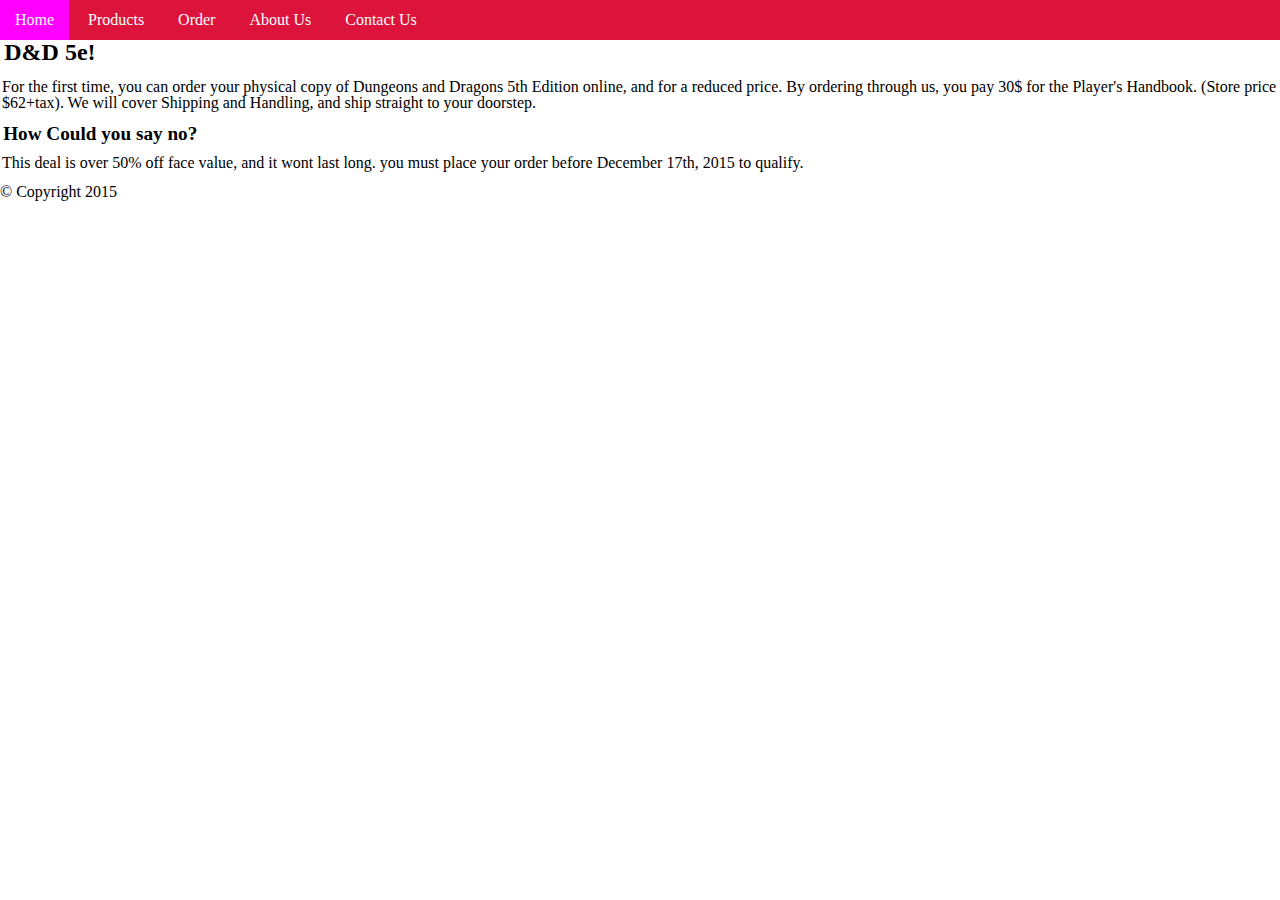
<file: index.html>
<!DOCTYPE html>
<html lang="en">
  <head>
    <meta charset="utf-8">
    <meta http-equiv="X-UA-Compatible" content="IE=edge">
    <meta name="viewport" content="width=device-width, initial-scale=1">
    <title>D&D 5e Website</title>
    <link rel="stylesheet" href="Content/reset.css">
	<link rel="stylesheet" href="Content/main.css">
  </head>
  <body>
	  
    <!-- HEADER SECTION -->
	  <header class="masthead">
		  <nav class="nav">
			  <ul class="nav-bar">
				  <li class="active"><a href="index.html">Home</a></li>
                  <li><a href="about.html">Products</a></li>
                  <li><a href="purchase.html">Order</a></li>
                  <li><a href="corporate.html">About Us</a></li>
                  <li><a href="support.html">Contact Us</a></li>
			  </ul>
		  </nav>
	  </header>
    
    <!-- Main Section -->
    
    <div class="wrapper">
      <main class="mainContent">
        <article>
          <h1>D&D 5e!</h1>
          <p> For the first time, you can order your physical copy of Dungeons and Dragons 5th Edition online, and for a reduced price. By ordering through us, you pay 30$ for the Player's Handbook. (Store price $62+tax). We will cover Shipping and Handling, and ship straight to your doorstep.</p>
        </article>
        <article>
          <h2>How Could you say no?</h2>
          <p>This deal is over 50% off face value, and it wont last long. you must place your order before December 17th, 2015 to qualify.</p>
        </article>
      </main>
    </div>

    <!-- FOOTER SECTION -->
    <footer>
      <h4>&copy; Copyright 2015</h4>
    </footer>


  </body>
</html>
</file>
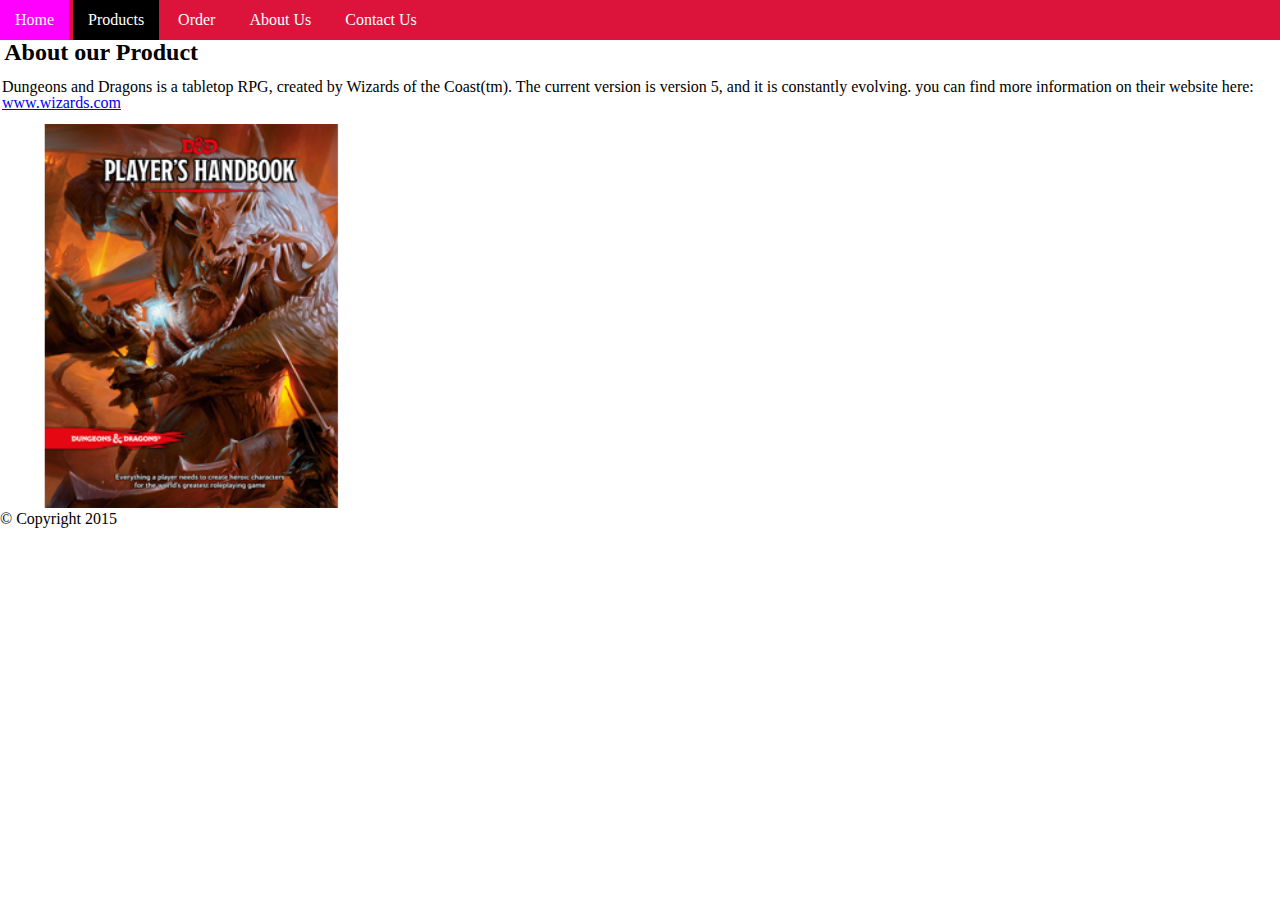
<file: about.html>
<!DOCTYPE html>
<html lang="en">
  <head>
    <meta charset="utf-8">
    <meta http-equiv="X-UA-Compatible" content="IE=edge">
    <meta name="viewport" content="width=device-width, initial-scale=1">
    <title>D&D 5e Website</title>
    <link rel="stylesheet" href="Content/reset.css">
	<link rel="stylesheet" href="Content/main.css">
  </head>
  <body>
	  
    <!-- HEADER SECTION -->
	  <header class="masthead">
		  <nav class="nav">
			  <ul class="nav-bar">
				  <li><a href="index.html">Home</a></li>
                  <li class="active"><a href="about.html">Products</a></li>
                  <li><a href="purchase.html">Order</a></li>
                  <li><a href="corporate.html">About Us</a></li>
                  <li><a href="support.html">Contact Us</a></li>
			  </ul>
		  </nav>
	  </header>
    
    <!-- Main Section -->
    
    <div class="wrapper">
      <main class="mainContent">
        <article>
          <h1>About our Product</h1>
          <p>Dungeons and Dragons is a tabletop RPG, created by Wizards of the Coast(tm). The current version is version 5, and it is constantly evolving. you can find more information on their website here: <a href="www.wizards.com">www.wizards.com</a></p>
          <img src="Assets/images/DnD_PHB.png" class="Handbook">
      </main>
    </div>

    <!-- FOOTER SECTION -->
    <footer>
      <h4>&copy; Copyright 2015</h4>
    </footer>


  </body>
</html>
</file>
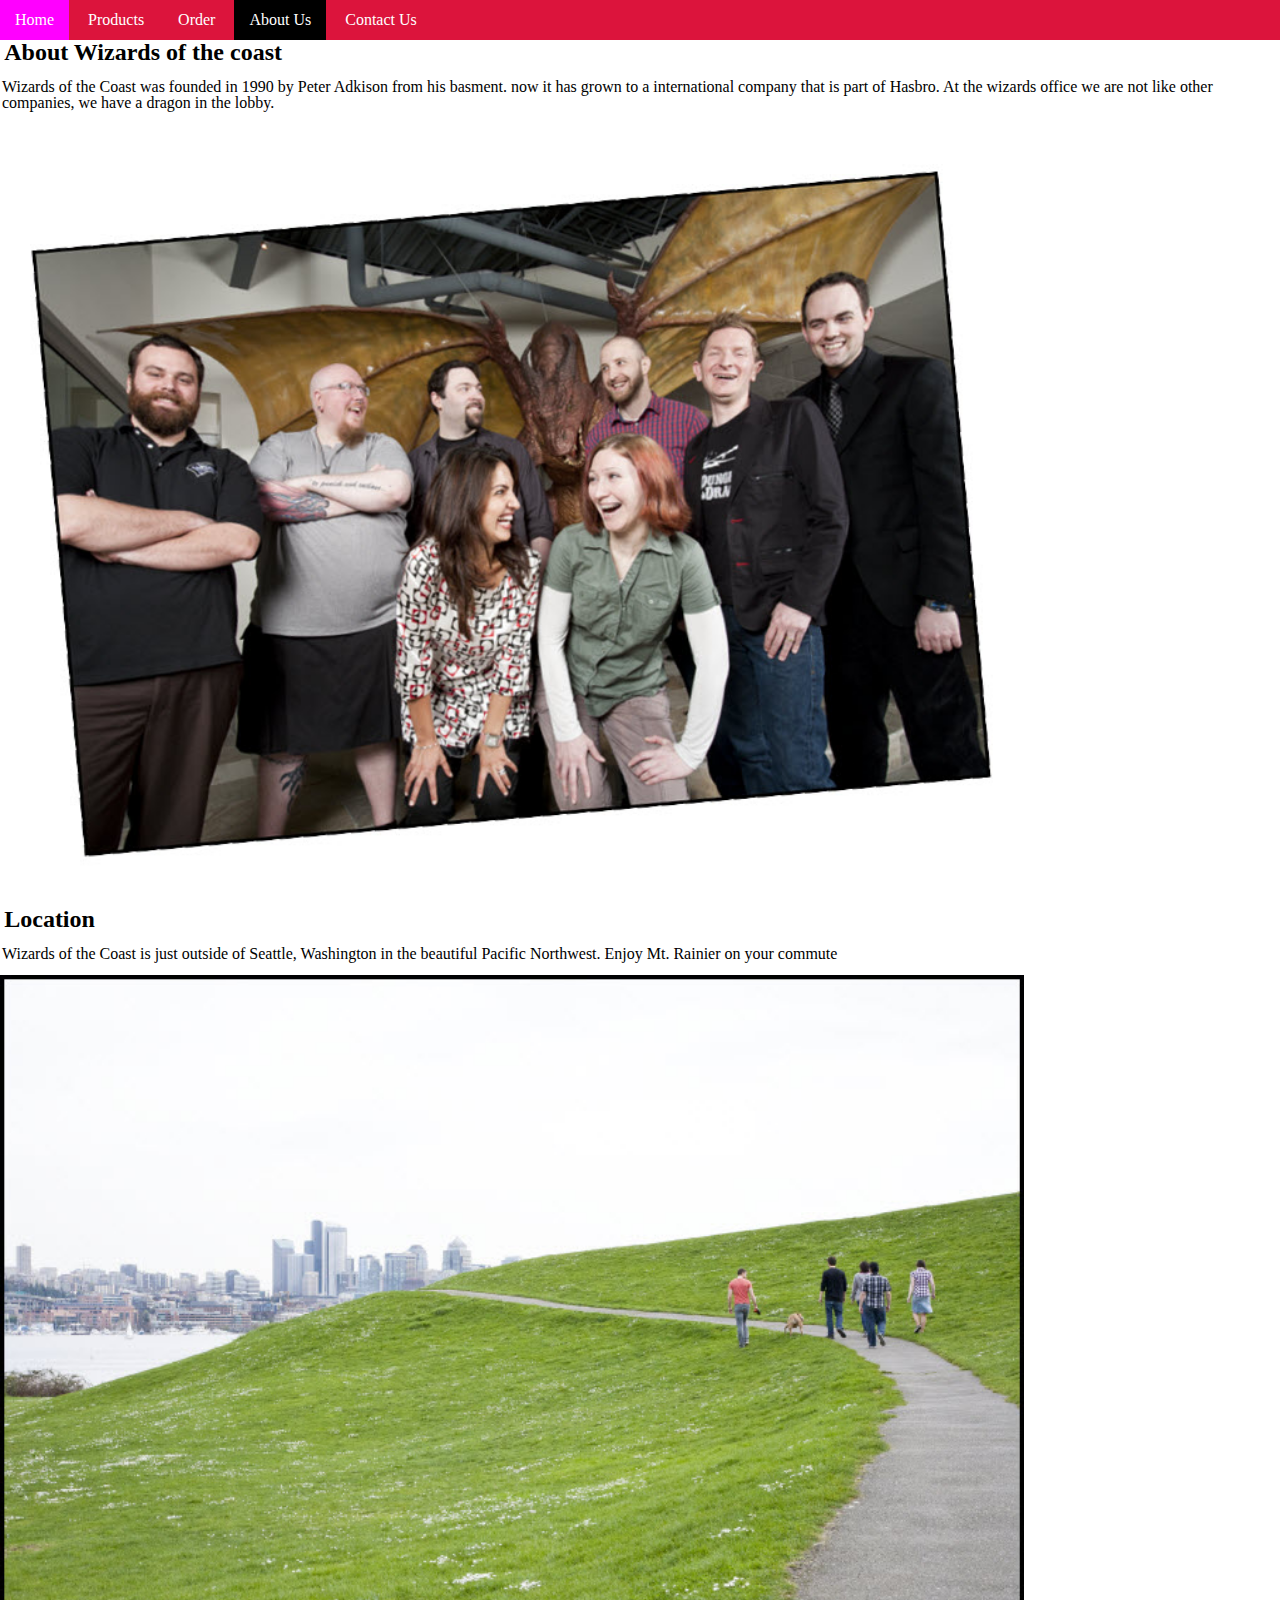
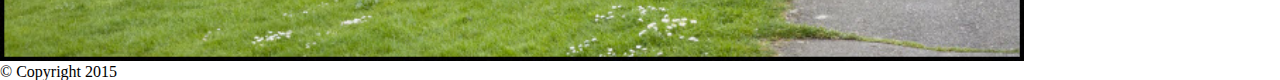
<file: corporate.html>
<!DOCTYPE html>
<html lang="en">
  <head>
    <meta charset="utf-8">
    <meta http-equiv="X-UA-Compatible" content="IE=edge">
    <meta name="viewport" content="width=device-width, initial-scale=1">
    <title>D&D 5e Website</title>
    <link rel="stylesheet" href="Content/reset.css">
	<link rel="stylesheet" href="Content/main.css">
  </head>
  <body>
	  
    <!-- HEADER SECTION -->
	  <header class="masthead">
		  <nav class="nav">
			  <ul class="nav-bar">
				  <li><a href="index.html">Home</a></li>
                  <li><a href="about.html">Products</a></li>
                  <li><a href="purchase.html">Order</a></li>
                  <li class="active"><a href="corporate.html">About Us</a></li>
                  <li><a href="support.html">Contact Us</a></li>
			  </ul>
		  </nav>
	  </header>
    
    <!-- Main Section -->
    
    <div class="wrapper">
      <main class="mainContent">
        <article>
          <h1>About Wizards of the coast</h1>
          <p>Wizards of the Coast was founded in 1990 by Peter Adkison from his basment. now it has grown to a international company that is part of Hasbro. At the wizards office we are not like other companies, we have a dragon in the lobby.</p>
          <img src="Assets/images/groupdragon.jpg" alt = "Lobby dragon" style = "width:80%; height:40%">
          
        </article>
        
        <article>
          <h1>Location</h1>
          <p>Wizards of the Coast is just outside of Seattle, Washington in the beautiful Pacific Northwest. Enjoy Mt. Rainier on your commute</p>
          <img src="Assets/images/wizardoffice.jpg" alt = "Home of the Wizards" style = "width:80%; height:40%">
        </article>
        
      </main>
    </div>

    <!-- FOOTER SECTION -->
    <footer>
      <h4>&copy; Copyright 2015</h4>
    </footer>


  </body>
</html>
</file>
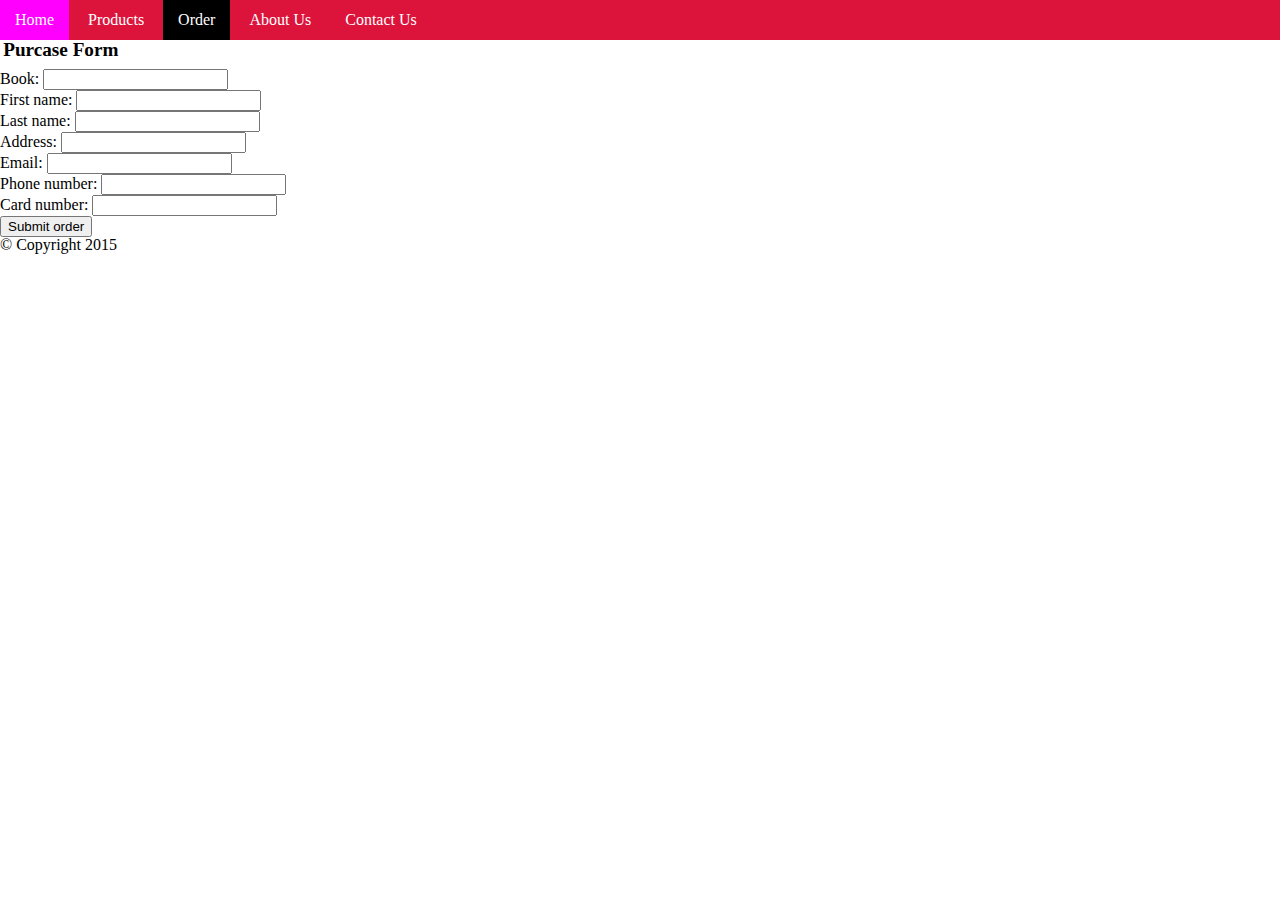
<file: purchase.html>
<!DOCTYPE html>
<html lang="en">
  <head>
    <meta charset="utf-8">
    <meta http-equiv="X-UA-Compatible" content="IE=edge">
    <meta name="viewport" content="width=device-width, initial-scale=1">
    <title>D&D 5e Website</title>
    <link rel="stylesheet" href="Content/reset.css">
	<link rel="stylesheet" href="Content/main.css">
  </head>
  <body>
	  
    <!-- HEADER SECTION -->
	  <header class="masthead">
		  <nav class="nav">
			  <ul class="nav-bar">
				  <li><a href="index.html">Home</a></li>
                  <li><a href="about.html">Products</a></li>
                  <li class="active"><a href="purchase.html">Order</a></li>
                  <li><a href="corporate.html">About Us</a></li>
                  <li><a href="support.html">Contact Us</a></li>
			  </ul>
		  </nav>
	  </header>
    
        <!-- Main Section -->
    
    <div class="wrapper">
      <main class="mainContent">
        
           <h2>Purcase Form</h2>
            <form>
  Book:
  <input type="text" name="Book"><br>
  First name:
  <input type="text" name="firstname"><br>
  Last name:
  <input type="text" name="lastname"><br>
  Address:   
  <input type="text" name="Addres"><br>
  Email:     
  <input type="text" name="E-mail"><br>
  Phone number:
  <input type="number" name="Phone Number"><br>
  Card number:
  <input type="number" name="Card number"><br>
  
  <button type="button">Submit order</button>
  
    </form>
   </main>
    </div>

    <!-- FOOTER SECTION -->
    <footer>
      <h4>&copy; Copyright 2015</h4>
    </footer>


  </body>
</html>
</file>
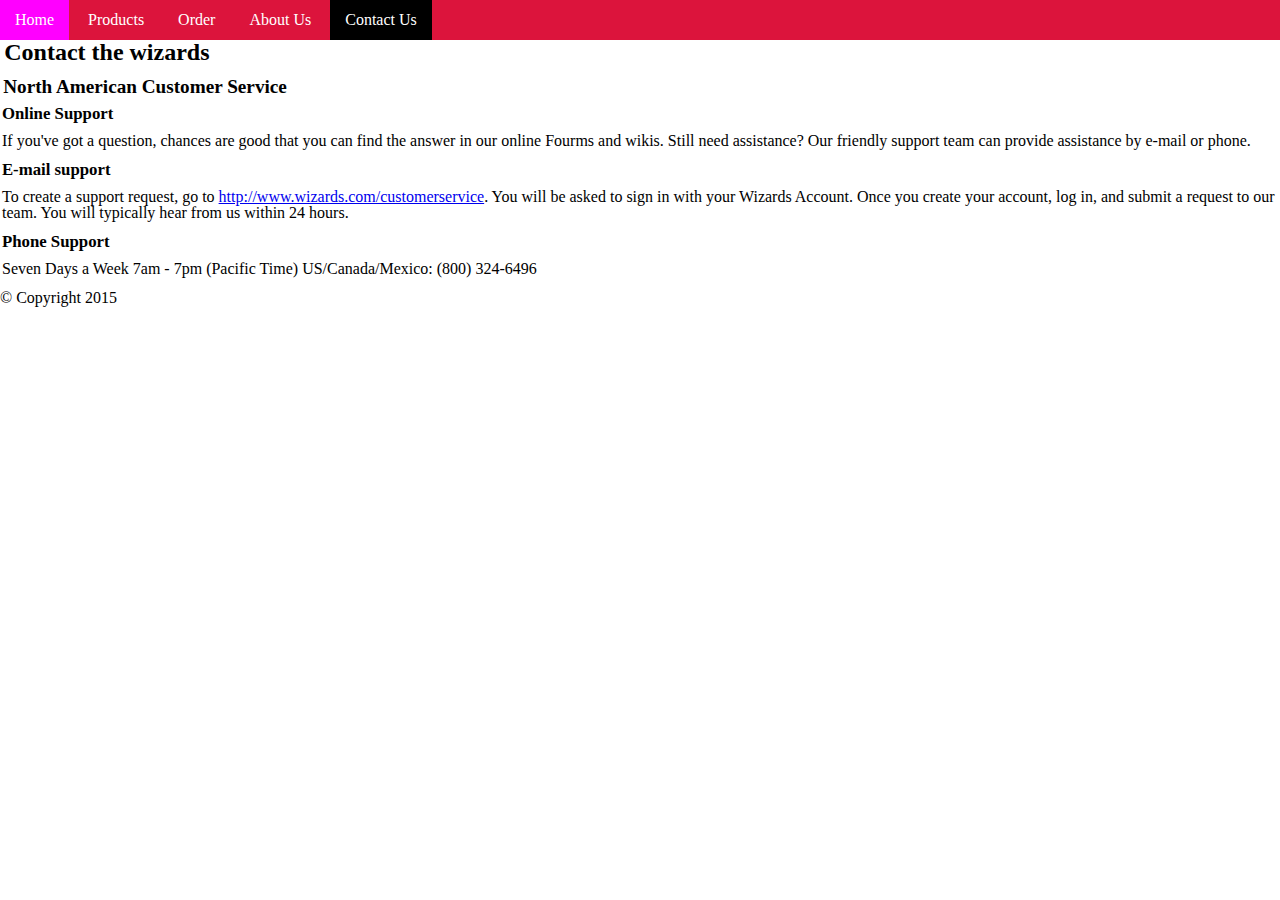
<file: support.html>
<!DOCTYPE html>
<html lang="en">
  <head>
    <meta charset="utf-8">
    <meta http-equiv="X-UA-Compatible" content="IE=edge">
    <meta name="viewport" content="width=device-width, initial-scale=1">
    <title>D&D 5e Website</title>
    <link rel="stylesheet" href="Content/reset.css">
	<link rel="stylesheet" href="Content/main.css">
  </head>
  <body>
	  
    <!-- HEADER SECTION -->
	  <header class="masthead">
		  <nav class="nav">
                <ul class="nav-bar">
				  <li><a href="index.html">Home</a></li>
                  <li><a href="about.html">Products</a></li>
                  <li><a href="purchase.html">Order</a></li>
                  <li><a href="corporate.html">About Us</a></li>
                  <li class="active"><a href="support.html">Contact Us</a></li>
			  </ul>
		  </nav>
	  </header>
    
     <!-- Main Section -->
    
    <div class="wrapper">
      <main class="mainContent">
        <article> 
          <h1>Contact the wizards</h1>
          <h2>North American Customer Service</h2>
          
          <h3>Online Support</h3>
          <p>If you've got a question, chances are good that you can find the answer in our online Fourms and wikis.
Still need assistance? Our friendly support team can provide assistance by e-mail or phone.</p>
          <h3>E-mail support</h3>
          <p>To create a support request, go to <a href="http://www.wizards.com/customerservice">http://www.wizards.com/customerservice</a>. You will be asked to sign in with your Wizards Account.
Once you create your account, log in, and submit a request to our team. You will typically hear from us within 24 hours.</p>
          <h3>Phone Support</h3>
          <p>Seven Days a Week
             7am - 7pm (Pacific Time)
            US/Canada/Mexico: (800) 324-6496</p>
          
        
      </main>
    </div>

    <!-- FOOTER SECTION -->
    <footer>
      <h4>&copy; Copyright 2015</h4>
    </footer>


  </body>
</html>
</file>
<file: Content/main.css>
h1 {
    padding-bottom: 1%;
    padding-left: .33%;
    font-size: 1.5em;
    font-weight: bold;

}
h2 {
    padding-bottom: .8%;
    padding-left: .25%;
    font-size: 1.2em;
    font-weight: bold;
}
h3 {
    padding-bottom: .65%;
    padding-left: .15%;
    font-size: 1.05em;
    font-weight: bold;
}
p{
    padding: 2px;
    padding-bottom: 1%;
    
}

.nav-bar{
    height: 40px;
    background-color: crimson;
}
.nav-bar ul{
    text-align: right;
    margin: 0;
    padding: 0px;
}
.nav-bar li{
    display: inline-block;
    overflow: auto;
}
.nav-bar li:hover{
    background-color: magenta;
}
.nav-bar{
    text-decoration: none;
    color: white;
}
.nav-bar a{
    padding: 0px 15px;
    text-decoration: none;
    color: white;
    line-height: 40px;
    width: auto;
    display:block;
}    
.nav-bar a:hover{
        
}
.nav-bar .active{
    background-color: black;   
}

.Handbook{
    resize: both;
    width: 30%;
    height: 30%;
}
</file>
